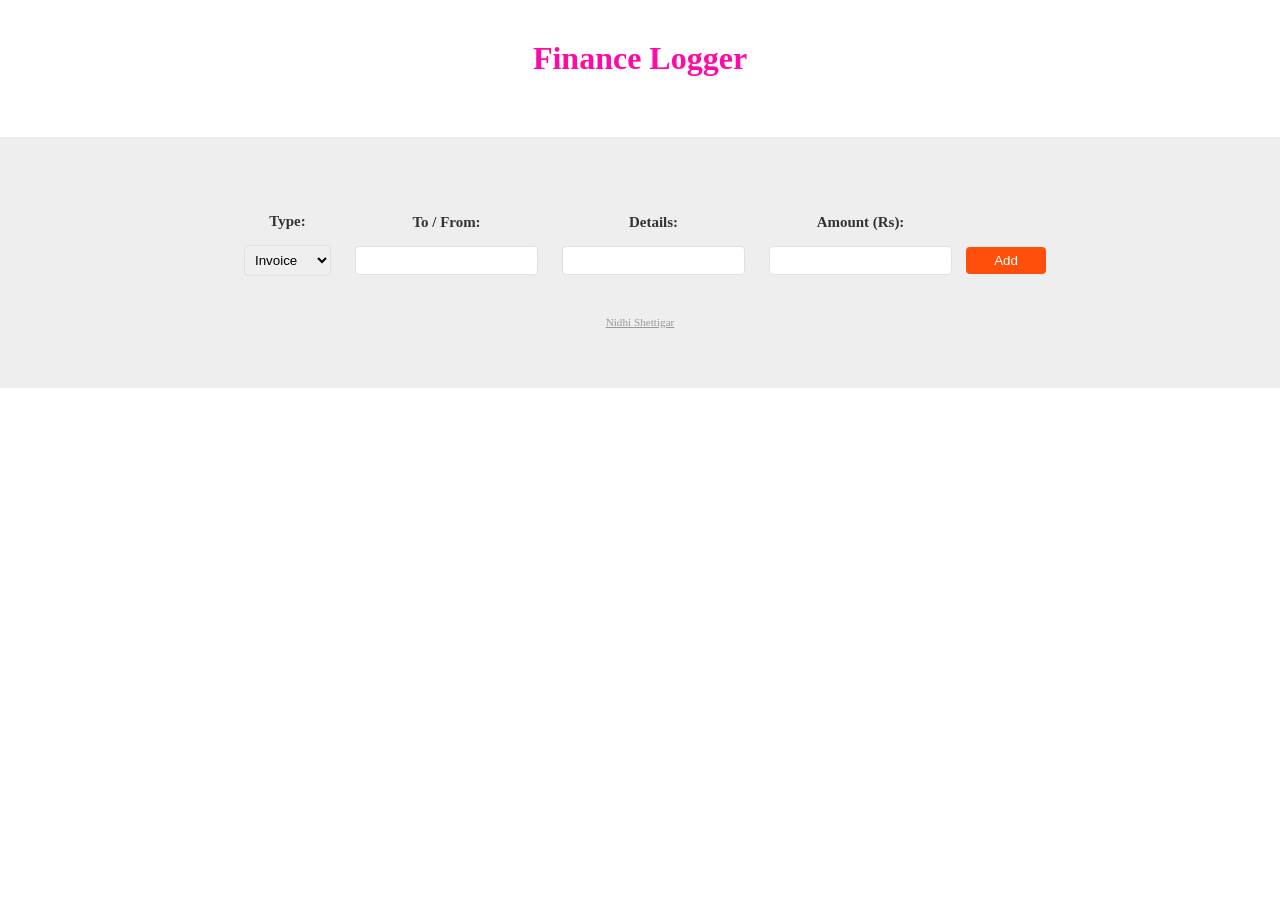
<file: index.html>
<html lang="en">
<head>
  <meta charset="UTF-8">
  <meta name="viewport" content="width=device-width, initial-scale=1.0">
  <title>TypeScript Tutorial</title>
  <link rel="stylesheet" href="style.css">
</head>
<body>

  <div class="wrapper">
    <h1>Finance Logger</h1>

    <!-- output list -->
    <ul class="item-list">
      
    </ul>
  </div>

  <footer>
    <form class="new-item-form">
      <div class="field">
        <label><h3>Type:</h3></label>
        <select id="type">
          <option value="invoice">Invoice</option>
          <option value="payment">Payment</option>
        </select>
      </div>
      <div class="field">
        <label><h3>To / From:</h3></label>
        <input type="text" id="tofrom">
      </div>   
      <div class="field">
        <label><h3>Details:</h3></label>
        <input type="text" id="details">
      </div>
      <div class="field">
        <label><h3>Amount (Rs):</h3></label>
        <input type="number" id="amount">
      </div>
      <button>Add</button>
    </form>

    <a href="https://nidhi-shettigar-portfolio.netlify.app">Nidhi Shettigar</a>
  </footer>

  <script type='module' src='app.js'></script>
</body>
</html>
</file>
<file: style.css>
body{
    margin: 0;
    font-family: Roboto; 
  }
  .wrapper{
    max-width: 960px;
    margin: 0 auto;
  }
  h1{
    margin: 40px auto;
    color: #ff0aa7;
    text-align: center;
  }
  ul{
    padding: 0;
    list-style-type: none;
  }
  li{
    padding: 6px 10px;
    border: 1px solid #eee;
    margin: 10px auto;
  }
  li h4{
    color: #ff0aa7;
    margin: 0;
    text-transform: capitalize;
  }
  li p{
    color: #333;
    margin: 8px 0 0;
  }
  footer{
    background: #eee;
    padding: 60px;
    margin-top: 60px;
  }
  form{
    max-width: 960px;
    margin: 0 auto;
    text-align: center;
  }
  label{
    display: block;
    font-weight: bold;
    font-size: 0.8em;
    color: #333;
    margin: 16px 0 6px;
  }
  input, select{
    padding: 6px;
    border: 1px solid #e1e1e1;
    border-radius: 4px;
  }
  .field{
    display: inline-block;
    margin: 0 10px;
  }
  button{
    color: white;
    border: 0;
    background: #ff4f0a;
    padding: 6px;
    min-width: 80px;
    border-radius: 4px;
  }
  footer a{
    text-align: center;
    display: block;
    color: #999;
    margin-top: 40px;
    font-size: 0.7em;
  }
</file>
